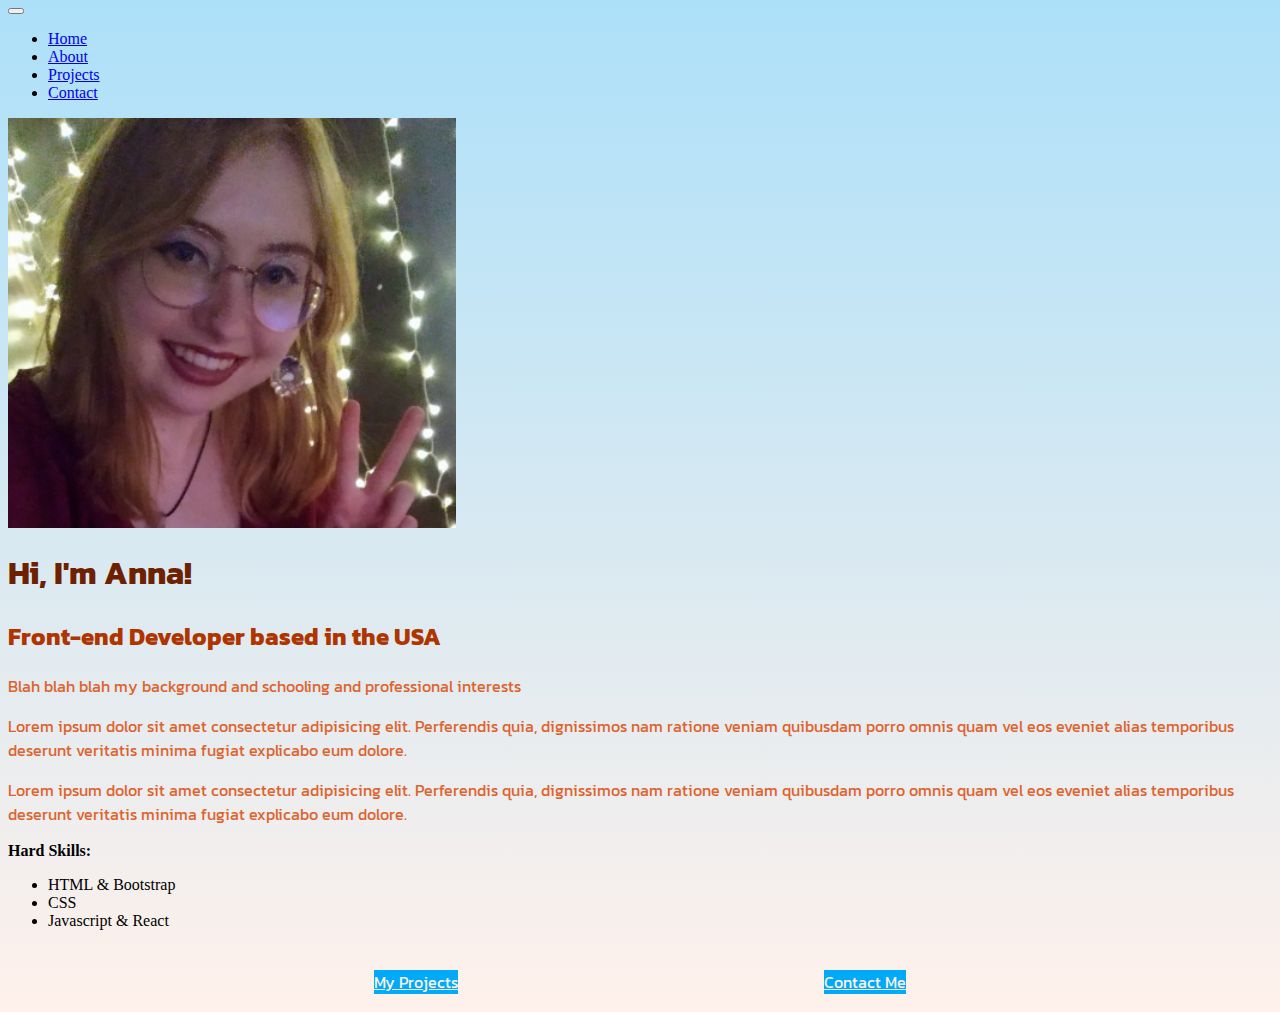
<file: index.html>
<html lang="en">
  <head>
    <meta charset="UTF-8" />
    <meta http-equiv="X-UA-Compatible" content="IE=edge" />
    <meta name="viewport" content="width=device-width, initial-scale=1.0" />
    <title>Anna Andrews: Web Development Portfolio</title>
    <meta
      name="description"
      content="Anna Andrews is a Front-end Web Developer
    based in the USA."
    />
    <link
      href="https://cdn.jsdelivr.net/npm/bootstrap@5.2.0-beta1/dist/css/bootstrap.min.css"
      rel="stylesheet"
      integrity="sha384-0evHe/X+R7YkIZDRvuzKMRqM+OrBnVFBL6DOitfPri4tjfHxaWutUpFmBp4vmVor"
      crossorigin="anonymous"
    />
    <link rel="preconnect" href="https://fonts.googleapis.com" />
    <link rel="preconnect" href="https://fonts.gstatic.com" crossorigin />
    <link
      href="https://fonts.googleapis.com/css2?family=Kanit&display=swap"
      rel="stylesheet"
    />
    <link rel="stylesheet" href="styles/styles.css" />
  </head>
  <body>
    <nav class="navbar navbar-expand-lg bg-light position-absolute top-0 end-0">
      <div class="container-fluid">
        <button
          class="navbar-toggler"
          type="button"
          data-bs-toggle="collapse"
          data-bs-target="#navbarNav"
          aria-controls="navbarNav"
          aria-expanded="false"
          aria-label="Toggle navigation"
        >
          <span class="navbar-toggler-icon"></span>
        </button>
        <div class="collapse navbar-collapse" id="navbarNav">
          <ul class="navbar-nav">
            <li class="nav-item">
              <a class="nav-link active" aria-current="page" href="/">Home</a>
            </li>
            <li class="nav-item">
              <a class="nav-link" href="about.html">About</a>
            </li>
            <li class="nav-item">
              <a class="nav-link" href="projects.html">Projects</a>
            </li>
            <li class="nav-item">
              <a class="nav-link" href="contact.html">Contact</a>
            </li>
          </ul>
        </div>
      </div>
    </nav>
    <div class="container">
      <div class="row mt-5 all-grids">
        <div class="col-md-6 home-photo">
          <img src="src/homepage-pic.png" class="img-fluid rounded" />
        </div>
        <div class="col-md-6">
          <h1 class="heading">Hi, I'm Anna!</h1>
          <h2 class="sub-heading">Front-end Developer based in the USA</h2>
          <p class="paragraph">
          Blah blah blah my background and schooling and professional interests
          </p>
          <p class="paragraph">
            Lorem ipsum dolor sit amet consectetur adipisicing elit. Perferendis
            quia, dignissimos nam ratione veniam quibusdam porro omnis quam vel
            eos eveniet alias temporibus deserunt veritatis minima fugiat
            explicabo eum dolore.
          </p>
          <p class="paragraph">
            Lorem ipsum dolor sit amet consectetur adipisicing elit. Perferendis
            quia, dignissimos nam ratione veniam quibusdam porro omnis quam vel
            eos eveniet alias temporibus deserunt veritatis minima fugiat
            explicabo eum dolore.
          </p>
          <strong>Hard Skills:</strong>
          <ul>
            <li>
              HTML & Bootstrap
            </li>
            <li>
              CSS
            </li>
            <li>
              Javascript & React
            </li>
          </ul>
        </div>
      </div>
    </div>
      <footer>
        <div class="bottom-buttons">
          <a href="projects.html" title="My Projects" class="btn all-buttons"
            >My Projects</a
          >
          <a href="contact.html" title="Contact Me" class="btn all-buttons"
            >Contact Me</a
          >
        </div>
      </footer>
    </div>
    <script
      src="https://cdn.jsdelivr.net/npm/bootstrap@5.2.0-beta1/dist/js/bootstrap.bundle.min.js"
      integrity="sha384-pprn3073KE6tl6bjs2QrFaJGz5/SUsLqktiwsUTF55Jfv3qYSDhgCecCxMW52nD2"
      crossorigin="anonymous"
    ></script>
    <!--make about page responsive, add social icons to footer, host anime website on netlify-->
  </body>
</html>
</file>
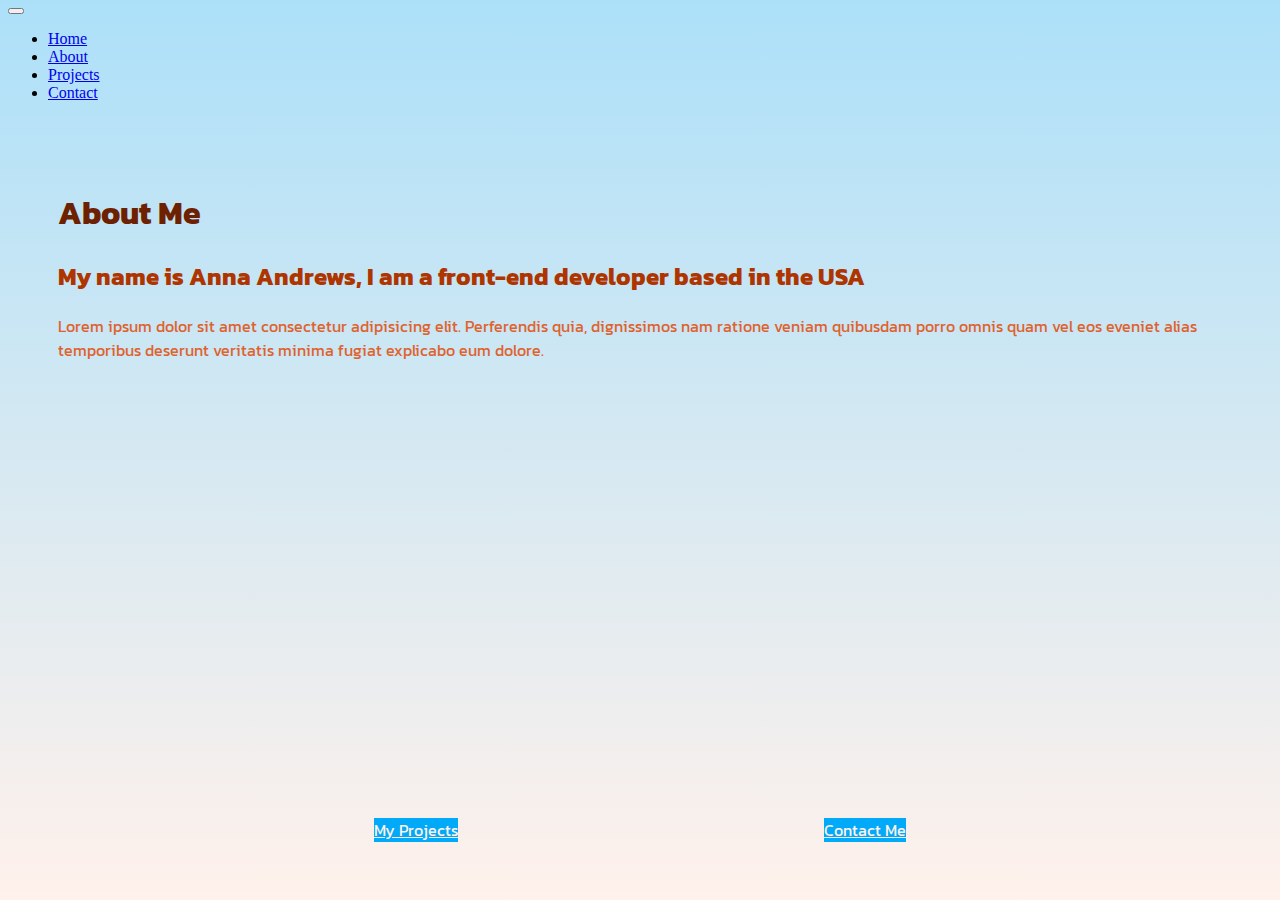
<file: about.html>
<html lang="en">
  <head>
    <meta charset="UTF-8" />
    <meta http-equiv="X-UA-Compatible" content="IE=edge" />
    <meta name="viewport" content="width=device-width, initial-scale=1.0" />
    <title>About Anna Andrews - Web Developer</title>
    <meta
      name="description"
      content="Anna Andrews is a Front-end Web Developer
    based in the USA."
    />
    <link
      href="https://cdn.jsdelivr.net/npm/bootstrap@5.2.0-beta1/dist/css/bootstrap.min.css"
      rel="stylesheet"
      integrity="sha384-0evHe/X+R7YkIZDRvuzKMRqM+OrBnVFBL6DOitfPri4tjfHxaWutUpFmBp4vmVor"
      crossorigin="anonymous"
    />
    <link rel="preconnect" href="https://fonts.googleapis.com" />
    <link rel="preconnect" href="https://fonts.gstatic.com" crossorigin />
    <link
      href="https://fonts.googleapis.com/css2?family=Kanit&display=swap"
      rel="stylesheet"
    />
    <link rel="stylesheet" href="styles/styles.css" />
  </head>
  <body>
    <nav class="navbar navbar-expand-lg bg-light position-absolute top-0 end-0">
      <div class="container-fluid">
        <button
          class="navbar-toggler"
          type="button"
          data-bs-toggle="collapse"
          data-bs-target="#navbarNav"
          aria-controls="navbarNav"
          aria-expanded="false"
          aria-label="Toggle navigation"
        >
          <span class="navbar-toggler-icon"></span>
        </button>
        <div class="collapse navbar-collapse" id="navbarNav">
          <ul class="navbar-nav">
            <li class="nav-item">
              <a class="nav-link active" aria-current="page" href="/">Home</a>
            </li>
            <li class="nav-item">
              <a class="nav-link" href="about.html">About</a>
            </li>
            <li class="nav-item">
              <a class="nav-link" href="projects.html">Projects</a>
            </li>
            <li class="nav-item">
              <a class="nav-link" href="contact.html">Contact</a>
            </li>
          </ul>
        </div>
      </div>
    </nav>
    <div class="row all-grids">
      <div
        class="col-md-6 about-picture d-none d-sm-block img-full-height"
      ></div>
      <div class="col-md-6">
        <div class="container about-me">
          <div class="col-md-6 about-photo">
            <img src="src/my-picture.jpg" class="img-fluid rounded" />
          </div>
          <h1 class="heading">About Me</h1>
          <h2 class="sub-heading">
            My name is Anna Andrews, I am a front-end developer based in the USA
          </h2>
          <p class="paragraph">
            Lorem ipsum dolor sit amet consectetur adipisicing elit. Perferendis
            quia, dignissimos nam ratione veniam quibusdam porro omnis quam vel
            eos eveniet alias temporibus deserunt veritatis minima fugiat
            explicabo eum dolore.
          </p>
        </div>
      </div>
    </div>
    <footer>
      <div class="bottom-buttons">
        <a href="projects.html" title="My Projects" class="btn all-buttons"
          >My Projects</a
        >
        <a href="contact.html" title="Contact Me" class="btn all-buttons"
          >Contact Me</a
        >
      </div>
    </footer>
    <script
      src="https://cdn.jsdelivr.net/npm/bootstrap@5.2.0-beta1/dist/js/bootstrap.bundle.min.js"
      integrity="sha384-pprn3073KE6tl6bjs2QrFaJGz5/SUsLqktiwsUTF55Jfv3qYSDhgCecCxMW52nD2"
      crossorigin="anonymous"
    ></script>
  </body>
</html>
</file>
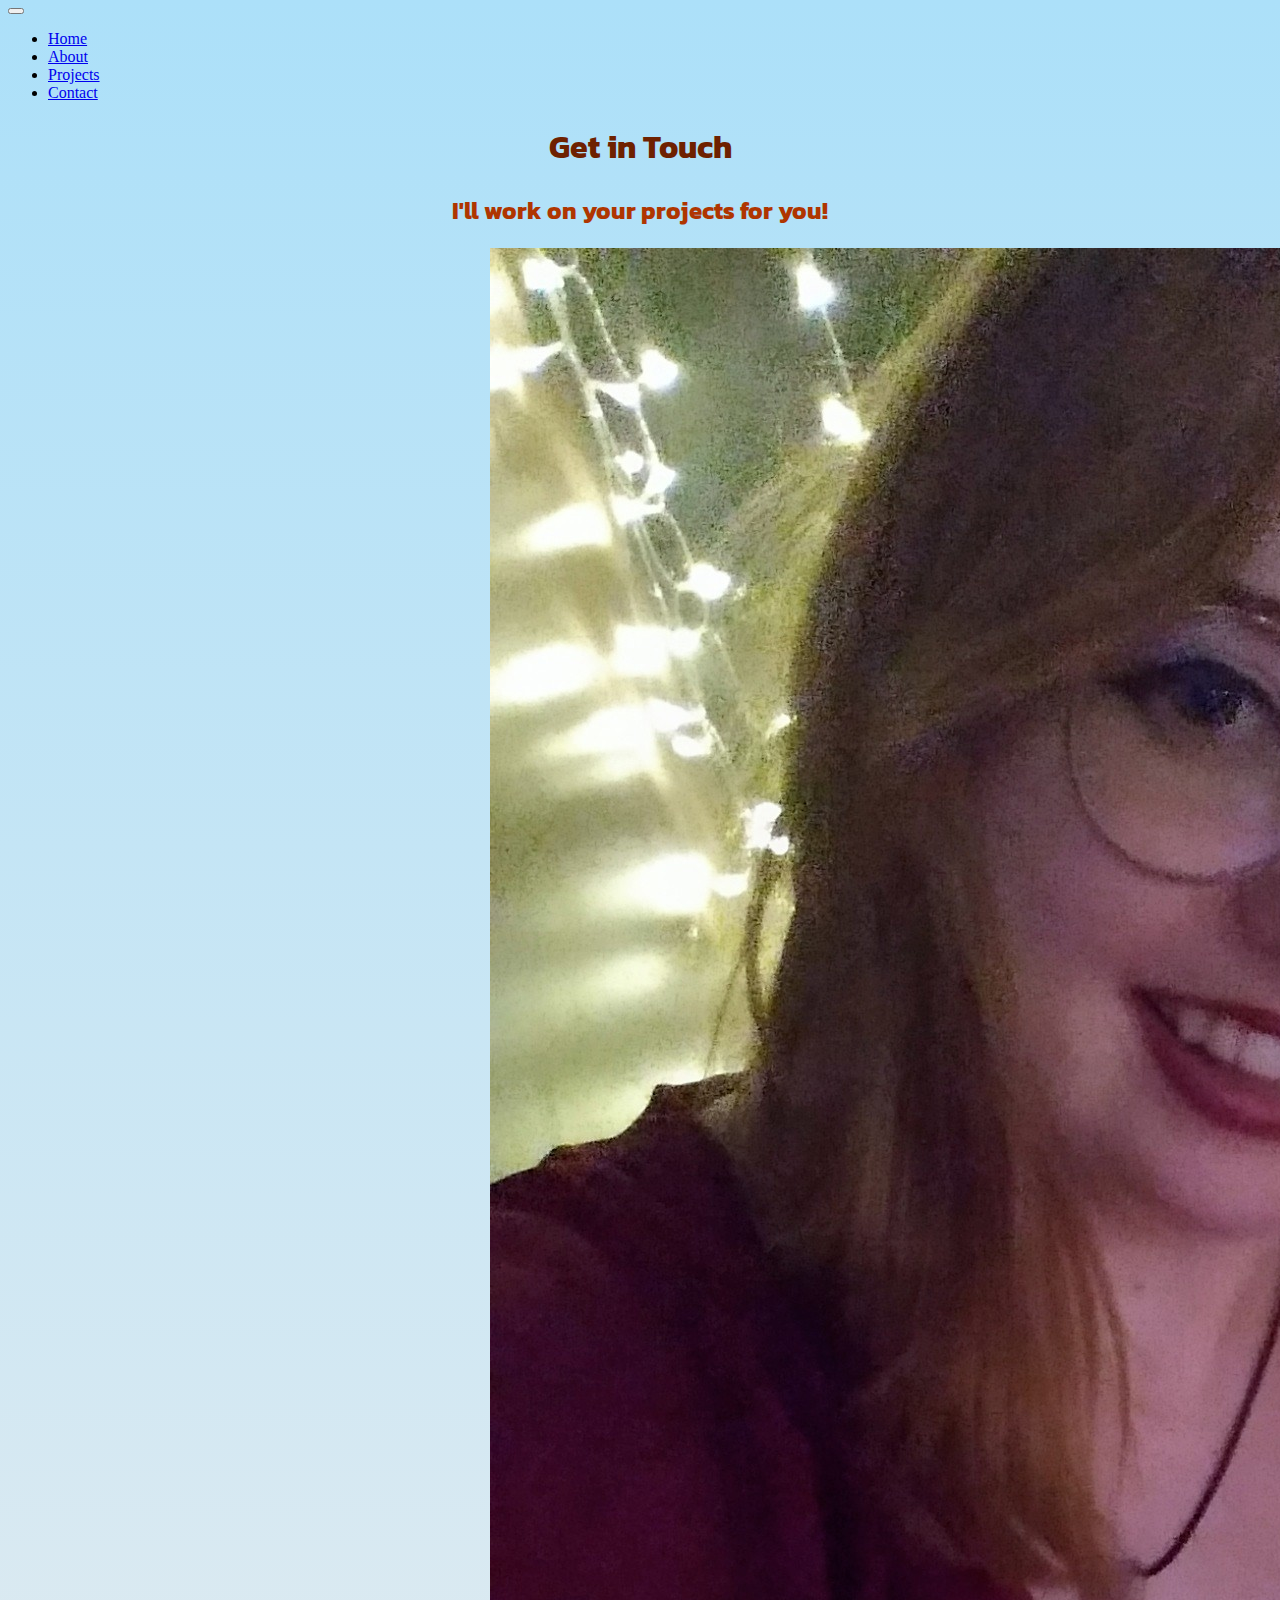
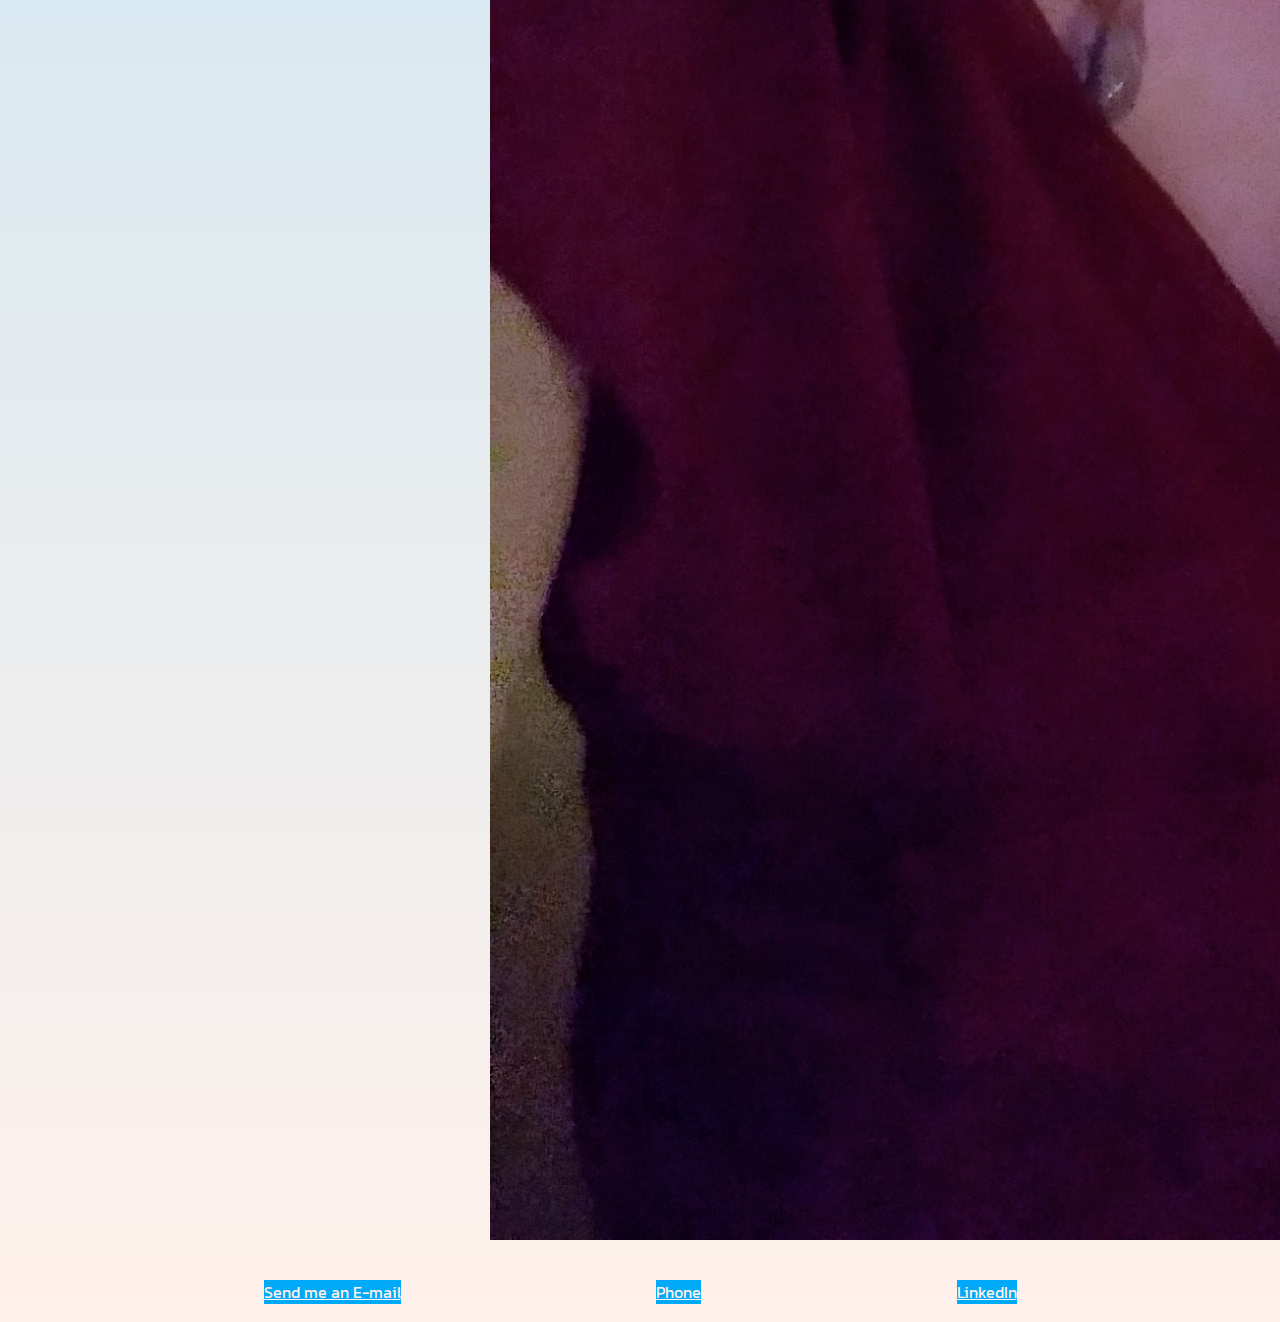
<file: contact.html>
<html lang="en">
  <head>
    <meta charset="UTF-8" />
    <meta http-equiv="X-UA-Compatible" content="IE=edge" />
    <meta name="viewport" content="width=device-width, initial-scale=1.0" />
    <title>Contact Information For Anna Andrews</title>
    <meta
      name="description"
      content="Get in touch with Anna Andrews for your coding project needs."
    />
    <link
      href="https://cdn.jsdelivr.net/npm/bootstrap@5.2.0-beta1/dist/css/bootstrap.min.css"
      rel="stylesheet"
      integrity="sha384-0evHe/X+R7YkIZDRvuzKMRqM+OrBnVFBL6DOitfPri4tjfHxaWutUpFmBp4vmVor"
      crossorigin="anonymous"
    />
    <link rel="preconnect" href="https://fonts.googleapis.com" />
    <link rel="preconnect" href="https://fonts.gstatic.com" crossorigin />
    <link
      href="https://fonts.googleapis.com/css2?family=Kanit&display=swap"
      rel="stylesheet"
    />
    <link rel="stylesheet" href="styles/styles.css" />
  </head>
  <body>
    <nav class="navbar navbar-expand-lg bg-light position-absolute top-0 end-0">
      <div class="container-fluid">
        <button
          class="navbar-toggler"
          type="button"
          data-bs-toggle="collapse"
          data-bs-target="#navbarNav"
          aria-controls="navbarNav"
          aria-expanded="false"
          aria-label="Toggle navigation"
        >
          <span class="navbar-toggler-icon"></span>
        </button>
        <div class="collapse navbar-collapse" id="navbarNav">
          <ul class="navbar-nav">
            <li class="nav-item">
              <a class="nav-link active" aria-current="page" href="/">Home</a>
            </li>
            <li class="nav-item">
              <a class="nav-link" href="about.html">About</a>
            </li>
            <li class="nav-item">
              <a class="nav-link" href="projects.html">Projects</a>
            </li>
            <li class="nav-item">
              <a class="nav-link" href="contact.html">Contact</a>
            </li>
          </ul>
        </div>
      </div>
    </nav>
    <div class="container">
      <h1 class="contact-text mt-5 heading">Get in Touch</h1>
      <h2 class="contact-text sub-heading">
        I'll work on your projects for you!
      </h2>
      <div class="contact-picture mt-5 mb-5">
        <img src="src/my-picture.jpg" class="img-fluid rounded" />
      </div>
      <footer>
        <div class="bottom-buttons">
          <a
            href="mailto:annaa12k@gmail.com"
            title="Email"
            class="btn all-buttons"
            >Send me an E-mail</a
          >
          <a href="#" title="Phone Number" class="btn all-buttons">Phone</a>
          <a
            href="https://www.linkedin.com/in/anna-andrews-60612914a/"
            title="My LinkedIn"
            target="_blank"
            class="btn all-buttons"
            >LinkedIn</a
          >
        </div>
      </footer>
    </div>
    <script
      src="https://cdn.jsdelivr.net/npm/bootstrap@5.2.0-beta1/dist/js/bootstrap.bundle.min.js"
      integrity="sha384-pprn3073KE6tl6bjs2QrFaJGz5/SUsLqktiwsUTF55Jfv3qYSDhgCecCxMW52nD2"
      crossorigin="anonymous"
    ></script>
  </body>
</html>
</file>
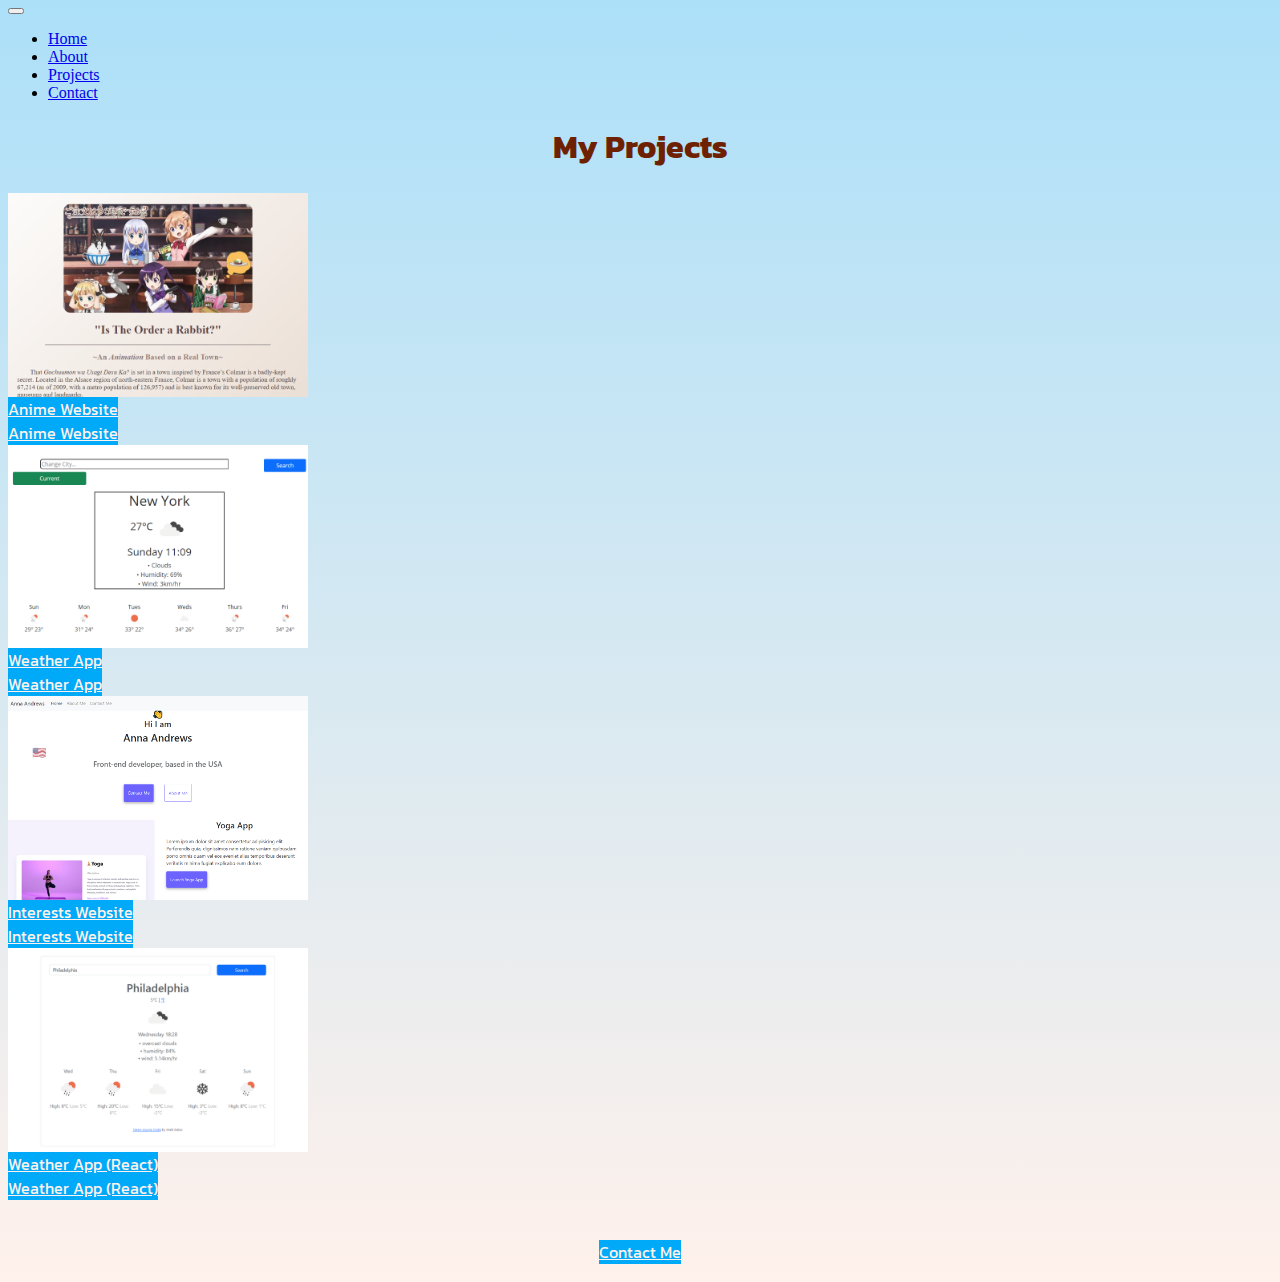
<file: projects.html>
<html lang="en">
  <head>
    <meta charset="UTF-8" />
    <meta http-equiv="X-UA-Compatible" content="IE=edge" />
    <meta name="viewport" content="width=device-width, initial-scale=1.0" />
    <title>Anna Andrews All Projects Archive</title>
      <meta
      name="description"
      content="See all of Anna Andrews' coding projects, websites, and applications."
    />
    <link
      href="https://cdn.jsdelivr.net/npm/bootstrap@5.2.0-beta1/dist/css/bootstrap.min.css"
      rel="stylesheet"
      integrity="sha384-0evHe/X+R7YkIZDRvuzKMRqM+OrBnVFBL6DOitfPri4tjfHxaWutUpFmBp4vmVor"
      crossorigin="anonymous"
    />
     <link rel="preconnect" href="https://fonts.googleapis.com" />
    <link rel="preconnect" href="https://fonts.gstatic.com" crossorigin />
    <link
      href="https://fonts.googleapis.com/css2?family=Kanit&display=swap"
      rel="stylesheet"
    />
    <link rel="stylesheet" href="styles/styles.css" />
  </head>
  <body>
    <nav class="navbar navbar-expand-lg bg-light position-absolute top-0 end-0">
      <div class="container-fluid">
        <button
          class="navbar-toggler"
          type="button"
          data-bs-toggle="collapse"
          data-bs-target="#navbarNav"
          aria-controls="navbarNav"
          aria-expanded="false"
          aria-label="Toggle navigation"
        >
          <span class="navbar-toggler-icon"></span>
        </button>
        <div class="collapse navbar-collapse" id="navbarNav">
          <ul class="navbar-nav">
            <li class="nav-item">
              <a class="nav-link active" aria-current="page" href="/">Home</a>
            </li>
            <li class="nav-item">
              <a class="nav-link" href="about.html">About</a>
            </li>
            <li class="nav-item">
              <a class="nav-link" href="projects.html">Projects</a>
            </li>
            <li class="nav-item">
              <a class="nav-link" href="contact.html">Contact</a>
            </li>
          </ul>
        </div>
      </div>
    </nav>
    <div class="container">
        <h1 class="mt-5 mb-5 project-heading heading">My Projects</h1>
      <div class="row">
        <div class="anime-website col-md-2">
          <img src="/src/rabbit-anime-website.png" class="img-fluid rounded all-projects" />
          <a href="https://rabbit-anime-website.netlify.app/" title="Anime Website" target="_blank" class="btn all-buttons d-none d-md-block">Anime Website</a>
        </div>
        <div class="iPhone-screen col-md-2">
          <a href="https://rabbit-anime-website.netlify.app/" title="Anime Website" target="_blank" class="btn all-buttons d-block d-md-none">Anime Website</a>
        </div>
        <div class="weather-app col-md-2">
          <img src="/src/weather-app.png" class="img-fluid rounded all-projects" />
          <a href="https://weather-app-final-linked.netlify.app/" title="Weather App" target="_blank" class="btn all-buttons d-none d-md-block">Weather App</a>
        </div>
        <div class="iPhone-screen col-md-2">
         <a href="https://weather-app-final-linked.netlify.app/" title="Weather App" target="_blank" class="btn all-buttons d-block d-md-none">Weather App</a>
        </div>
        <div class="interests-website col-md-2">
          <img src="/src/responsive-interests-projects.png" class="img-fluid rounded all-projects" /> 
          <a href="https://interests-example-website.netlify.app/" title="Interests Website" target="_blank" class="btn all-buttons d-none d-md-block">Interests Website</a>
        </div>
        <div class="iPhone-screen col-md-2">
          <a href="https://interests-example-website.netlify.app/" title="Interests Website" target="_blank" class="btn all-buttons d-block d-md-none">Interests Website</a>
        </div>
        <div class="react-weather-app col-md-2">
          <img src="/src/weatherappreactimage.png" class="img-fluid rounded all-projects" />
          <a href="https://annaa-weather-app-react.netlify.app/" title="Weather App (React)" target="_blank" class="btn all-buttons d-none d-md-block">Weather App (React)</a>
        </div>
        <div class="iPhone-screen col-md-2">
          <a href="https://annaa-weather-app-react.netlify.app/" title="Weather App (React)" target="_blank" class="btn all-buttons d-block d-md-none">Weather App (React)</a>
        </div>
  </div>
    <script
      src="https://cdn.jsdelivr.net/npm/bootstrap@5.2.0-beta1/dist/js/bootstrap.bundle.min.js"
      integrity="sha384-pprn3073KE6tl6bjs2QrFaJGz5/SUsLqktiwsUTF55Jfv3qYSDhgCecCxMW52nD2"
      crossorigin="anonymous"
    ></script>
    <footer>
      <div class="mt-5 bottom-buttons">
        <a href="contact.html" title="Contact Me" class="btn all-buttons">Contact Me</a>
      </div>
    </footer>
  </body>
</html>
</file>
<file: styles/styles.css>
body {
  background: linear-gradient(to top, #fff1eb 0%, #ace0f9 100%);
}

.about-me {
  padding: 50px;
  padding-bottom: 400px;
}

.bottom-buttons {
  display: flex;
  flex-direction: row;
  justify-content: space-evenly;
  margin-top: 30px;
}
.about-picture {
  background: url("/src/my-picture.jpg");
  background-repeat: no-repeat;
  background-size: cover;
  background-attachment: scroll;
  background-clip: border-box;
}

.project-heading {
  text-align: center;
}
.contact-text {
  text-align: center;
}
.contact-picture {
  max-width: 300px;
  display: block;
  margin: 0 auto;
}
.all-projects {
  display: flex;
  flex-direction: row;
  justify-content: space-evenly;
  max-width: 300px;
}
@media (max-width: 990px) {
  .all-projects {
    display: block;
    max-width: 300px;
    margin: 0 auto;
  }
  .website-buttons {
    display: none;
  }
}
@media (min-width: 768px) {
  .about-photo {
    display: none;
  }
}
@media (max-width: 576px) {
  .home-photo {
    max-width: 200px;
    margin: 0 auto;
  }
  .all-grids {
    text-align: center;
  }
}
.all-buttons {
  background: #00aaf8;
  color: #fff1eb;
  font-family: "Kanit", sans-serif;
  margin: 10px 0px 10px 0px;
}
.heading {
  color: #6e2100;
  font-family: "Kanit", sans-serif;
}
.sub-heading {
  color: #af3500;
  font-family: "Kanit", sans-serif;
}

.paragraph {
  color: #df622d;
  font-family: "Kanit", sans-serif;
}
.home-photo {
  max-width: 350px;
}
</file>
